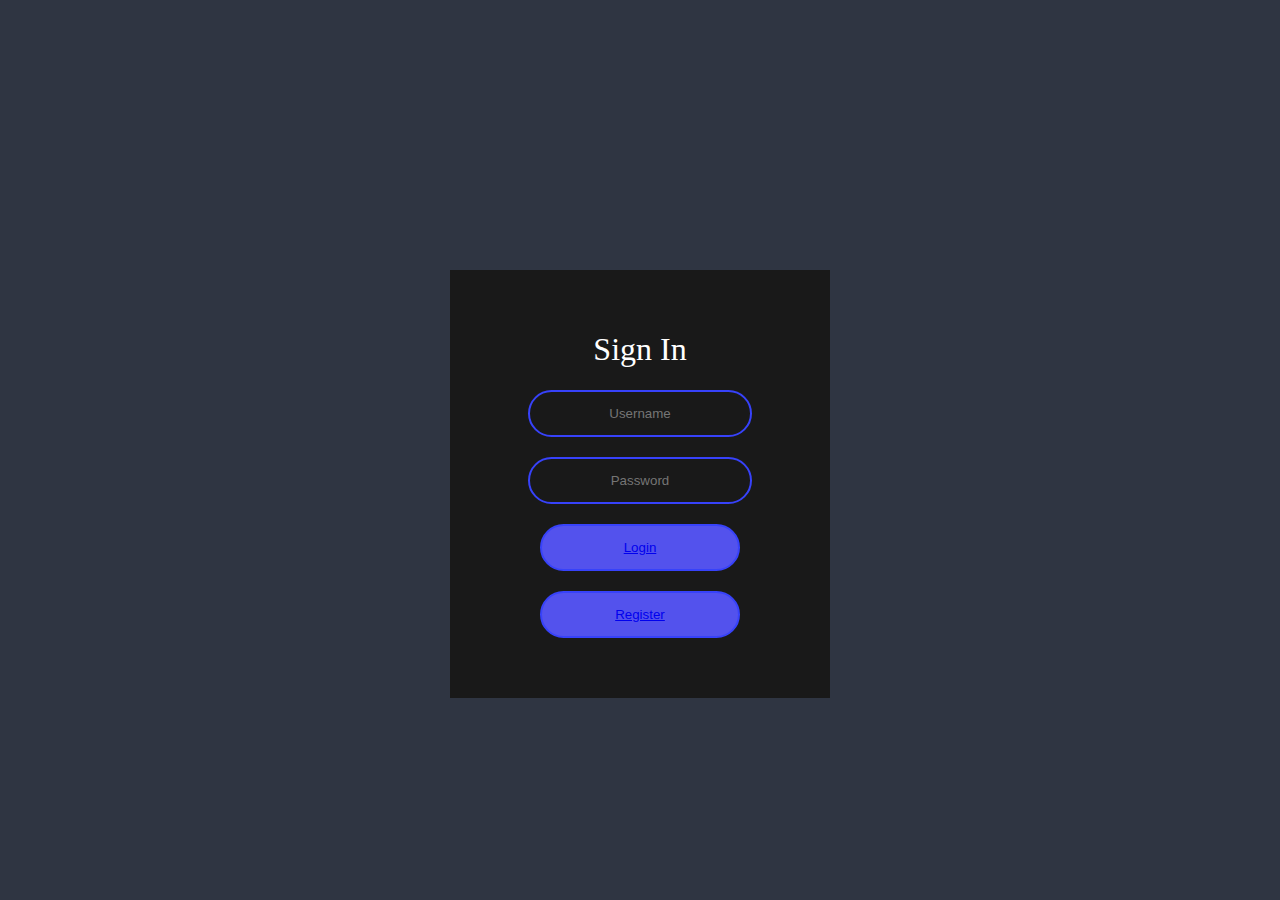
<file: login.html>
<!DOCTYPE html>
<html>

<head>
  <meta charset="utf-8">
  <meta name="viewport" content="width=device-width">
  <title>Login</title>
  <link href="login.css" rel="stylesheet" type="text/css" />
</head>

<body>
  <form action="index.html" class="form-box">
    <h1 class="form-title">Sign In</h1>
    <input type="text" placeholder="Username">
    <input type="password" placeholder="Password">
    <button type="submit">
      <a href="main_menu.html">Login</a>
    </button>
    <button type="submit2">
      <a href="register.html">Register</a>
    </button>
  </form>
</body>

</html>
</file>
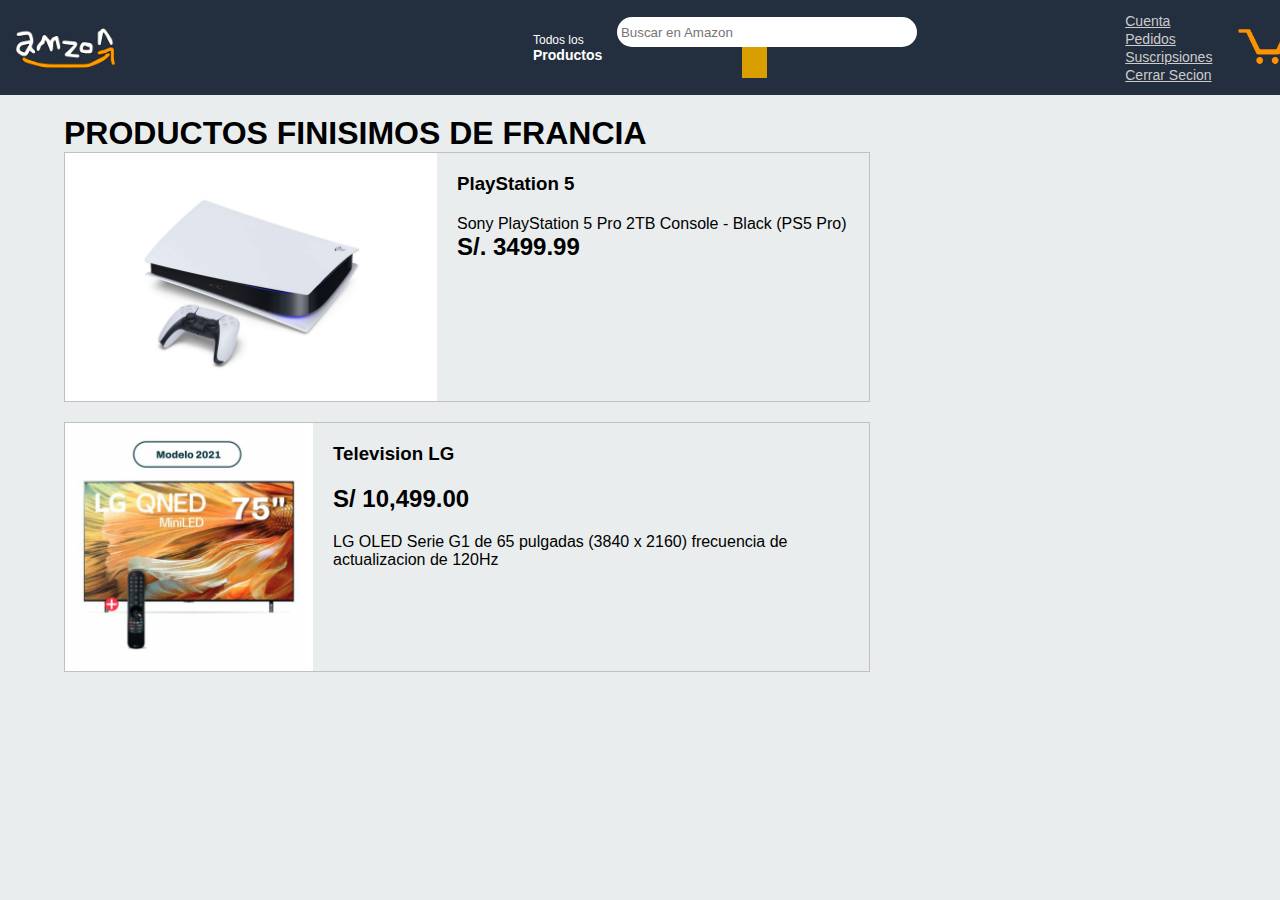
<file: main_menu.html>
<!DOCTYPE html>
<html lang="en">
<head>
	<meta charset="UTF-8">
	<meta name="viewport" content="width=device-width, initial-scale=1.0">
	<meta http-equiv="X-UA-Compatible" content="ie=edge">
	<link rel="stylesheet" href="main_menu.css">
	<title>Amazon clonado para estadas online</title>
</head>
<body>
	<nav class="menu" id="menu">





		<div class="contenedor contenedor-enlaces-men">
			
			<div class="men-logo" id="men-logo">
				<img src="logo_amzon.png" alt="amzon"width="100" height="40">
			  </div>
			
			  			  
			<div class="men-categories">
				<div class="btn-departamentos" id="btn-departamentos">
					<p>Todos los <span>Productos</span></p>
			  		</div>
				</div>


			<div class="search">
				<form action="#">
					<input type="text" placeholder=" Buscar en Amazon " name="search"> 
					<button>
						<i class="fa fa-search" style="font-size: 18px;"></i>
					</button>
				</form>
			</div>



			
			<div class="enlaces">				
				<a href="login.html">Cuenta</a>
				<a href="#">Pedidos</a>
				<a href="#">Suscripsiones</a>
				<a href="login.html">Cerrar Secion</a>
			</div>

			<div class ="carrito" id="carrito">
				<a href="carrito_de_compras.html"><img src="cart.png" alt="cart"width="60" height="50"></a>
				
				</div>

			</div>

		</div>

	</nav>

	<main class="contenedor-products">
		<h1>PRODUCTOS FINISIMOS DE FRANCIA</h1>

		<div class ="product_list">
				<div class = "productos">
					<div class ="producto">
						<img src= "ps5.jpg">
						<div class= "producto-info">
							<h3 class ="producto-nombre">PlayStation 5</h3>
							<p class="producto-infoo">Sony PlayStation 5 Pro 2TB Console - Black (PS5 Pro)</p>
							<h2 class="precio-producto">S/. 3499.99 </h2>
							
						</div>
					</div>	
					<div class ="producto">
						<img src= "tele.jpg">
						<div class= "producto-info">
							<h3 class ="producto-nombre">Television LG</h3>
							<h2 class="precio-producto">S/ 10,499.00 </h2>
							<p class="producto-infoo">LG OLED Serie G1 de 65 pulgadas (3840 x 2160) frecuencia de actualizacion de 120Hz</p>
							</div>
					</div>	
				</div>


	</main>

</body>
</html>
</file>
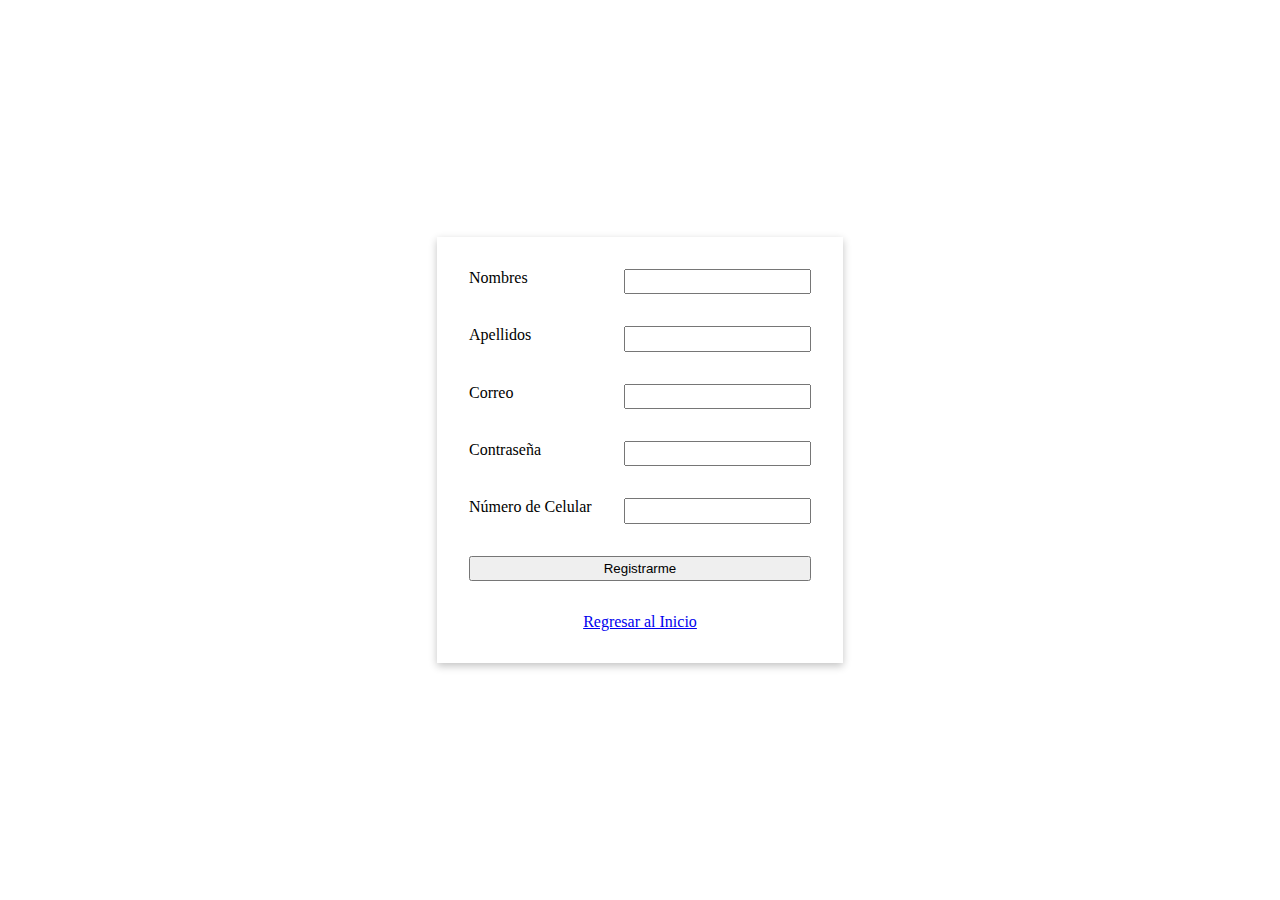
<file: templates/signup.html>
<!DOCTYPE html>
<html>
	<head>
		<title>Registrarse</title>
		<link rel="stylesheet" href="../static/css/signup.css"
	</head>
	<body>
		<div class="root">
			<div class="container">
				<form id="form-signup">
					<label>Nombres</label>
					<input id="name" type="text" required/>
					<label>Apellidos</label>
					<input id="lastname" type="text" required/>
					<label>Correo</label>
					<input id="email" type="text" required/>
					<label>Contrase&ntilde;a</label>
					<input id="password" type="password" required/>
					<label>N&uacute;mero de Celular</label>
					<input id="phonenumber" type="number" required/>
					<input value="Registrarme" type="submit" class="button-register"/>
					<div class="back-ref">
						<a href="/">Regresar al Inicio</a>
					</div>
				</form>
			</div>
		</div>

		<script src="../static/js/signup.js"></script>
	</body>
</html>
</file>
<file: login.css>
body, html {
  height: 100%;
}

body{
  margin: 0;
  padding: 0;
  background: #2F3542;

  display: flex;
  flex-direction: row;
  flex-wrap: wrap;
  justify-content: center;
  align-item: center;
  
}

.form-box {
  width: 300px;
  padding: 40px;
  background: #191919;
  position: absolute;
  top: 30%;
  text-align: center;
}

.form-title{
  color: #fff; 
  font-weight: 500;
}

.form-box input[type="text"],
.form-box input[type="password"],
.form-box button[type="submit2"],
.form-box button[type="submit"]{
  border: 0;
  background: none;
  display: block;
  margin: 20px auto;
  padding: 14px 10px;
  text-align: center;
  border: 2px solid #3742fa;
  width: 200px;
  outline: none;
  color: white;
  border-radius: 24px;
  transition:0.25s;
}

.form-box input[type="text"]:focus,
.form-box input[type="password"]:focus {
  width: 280px;
  border-color: #fff;
}

.form-box button[type="submit2"],
.form-box button[type="submit"] {
  border: 0;
  background: #5352ed;
  cursor: pointer;
  border: 2px solid #3742fa;
}

.form-box button[type="submit2"]:hover,
.form-box button[type="submit"]:hover {
  background: none;
}
</file>
<file: main_menu.css>
* {
	margin: 0;
	padding: 0;
	box-sizing: border-box;
}

body {
	background: #EAEDED;
	font-family: Arial, sans-serif;
}


.contenedor {
	margin-left: 15px;
	margin-left: 15px;
	margin-top: 5px;
	margin-bottom: 5px;
	width: 100%;
	
}


.contenedor-products {
	margin: auto;
	width: 90%;
	max-width: 1200px;
}

main article {
	background: #fff;
	margin: 20px 0;
	padding: 20px;
	height: 1000px;
}





.menu {
	background: #232F3E;
	padding: 5px 0;
	margin-bottom: 20px;
}





.menu .contenedor-enlaces-men {
	display: flex;
	justify-content: start;
	align-items: center;
}


.menu .men-logo{
	padding-right: 400px;
	margin-right: 10px;
	border-radius: 0px;
	display: flex;
	position: static;
	float: left;
	align-items: left;
	cursor: pointer;
}

.menu .btn-departamentos {
	color: #fff;
	padding: 7px;
	border-radius: 3px;
	display: flex;
	align-items: flex-end;
	border: 1px solid transparent;
	font-size: 12px;
	cursor: default;
}

.menu .btn-departamentos:hover {
	border: 1px solid rgba(255,255,255, .4);
}

.menu .btn-departamentos span {
	display: block;
	font-size: 14px;
	font-weight: bold;
}

.menu .contenedor-enlaces-men .enlaces a {
	color: #ccc;
	border: 1px solid transparent;
	padding: 7px;
	border-radius: 3px;
	font-size: 14px;
}

.menu .contenedor-enlaces-men .enlaces a:hover {
	border: 1px solid rgba(255,255,255,.4);
}



.men-busqueda{
    display: -webkit-box;
    display: -moz-box;
    display: -webkit-flex;
    display: -ms-flexbox;
    display: flex;
    position: static;
    float: none;
    -webkit-box: 1;
    -moz-box: 1;
    -webkit-flex: 1 1 auto;
    -ms-flex: 1 1 auto;
    flex: 1 1 auto;
	
	height: 60px;
	zoom: 1;
	overflow: visible;
	width: auto;
	white-space: nowrap;
}








.search{
	float:right;
	margin:7px;
	margin-right: 200px;
}
	
.search input[type=text]{
	width:300px;
	height:30px;
	border-radius:25px;
	border: none;
}

.search button{
	background-color: #d99f00;
	color: #f2f2f2;
	float: right;
	padding: 5px 10px;
	margin-left: 5px;
	margin-right: 150px;
	font-size: 12px;
	border: none;
	cursor: pointer;
} 



.carrito{
	margin-left: 5px;
	margin-left: 5;
	margin-top: 5px;
	margin-bottom: 5px;
	float: right;
	align-items: left;
	cursor: pointer;
}

















.product_list{
	display:flex;
}
.productos{
	flex:0.70;
}

.producto{
	display:flex;
	width:100%;
	height: 250px;
	overflow:hidden;
	border:1px solid silver;
	margin-bottom:20px;
}

.productos >img{
	width:300px;
	height:200px;
	object-fit: cover;
}
.producto-info {
	padding:20px;
	width:100%;
	position:relative;
}
.producto-nombre, .precio-producto{
	margin-bottom:20px;
}
.remover-producto{
	position:absolute;
	bottom:20px;
	right:20px;
	padding: 10px 25px;
	background-color: tomato;
	color: white;
	cursor:pointer;
	border-radius:5px;
}

.fa{
	margin-right:5px;
}
.total{
	flex:0.25;
	margin-left:20px;
	padding:0px;
	height:240p	;
	border:1px solid silver;
	border-radius:5px;
}
.total p{
	display:flex;
	justify-content: space-between;
	margin-bottom:20px;
	font-size:20px;
}
.total a{
	display:block;
	text-align: center;
	height:40px;
	line-height:40px;
	background-color:tomato;
	color:white;
	text-decoration:none;
}
</file>
<file: static/css/signup.css>
html, body{
	height:100vh;
}

*{
	padding:0;
	margin:0;
}

.root{
	display:flex;
	justify-content:center;
	align-items:center;
	height:100%;
}

.container{
	display:flex;
	align-items:center;
	align-items:center;
	box-shadow: rgba(0, 0, 0, 0.24) 0px 3px 8px;
	padding:2rem;
}

form{
	display:grid;
	grid-template-columns:auto auto;
	grid-template-rows:auto auto auto auto auto auto auto;
	row-gap:2rem;
	column-gap:2rem;
	font-family:"Calibri";
}

.button-register, .back-ref{
	grid-column-start:1;
	grid-column-end:3;
	width:100%;
}
input{
	padding:.2rem;
}

.back-ref{
	text-align:center;
}
</file>
